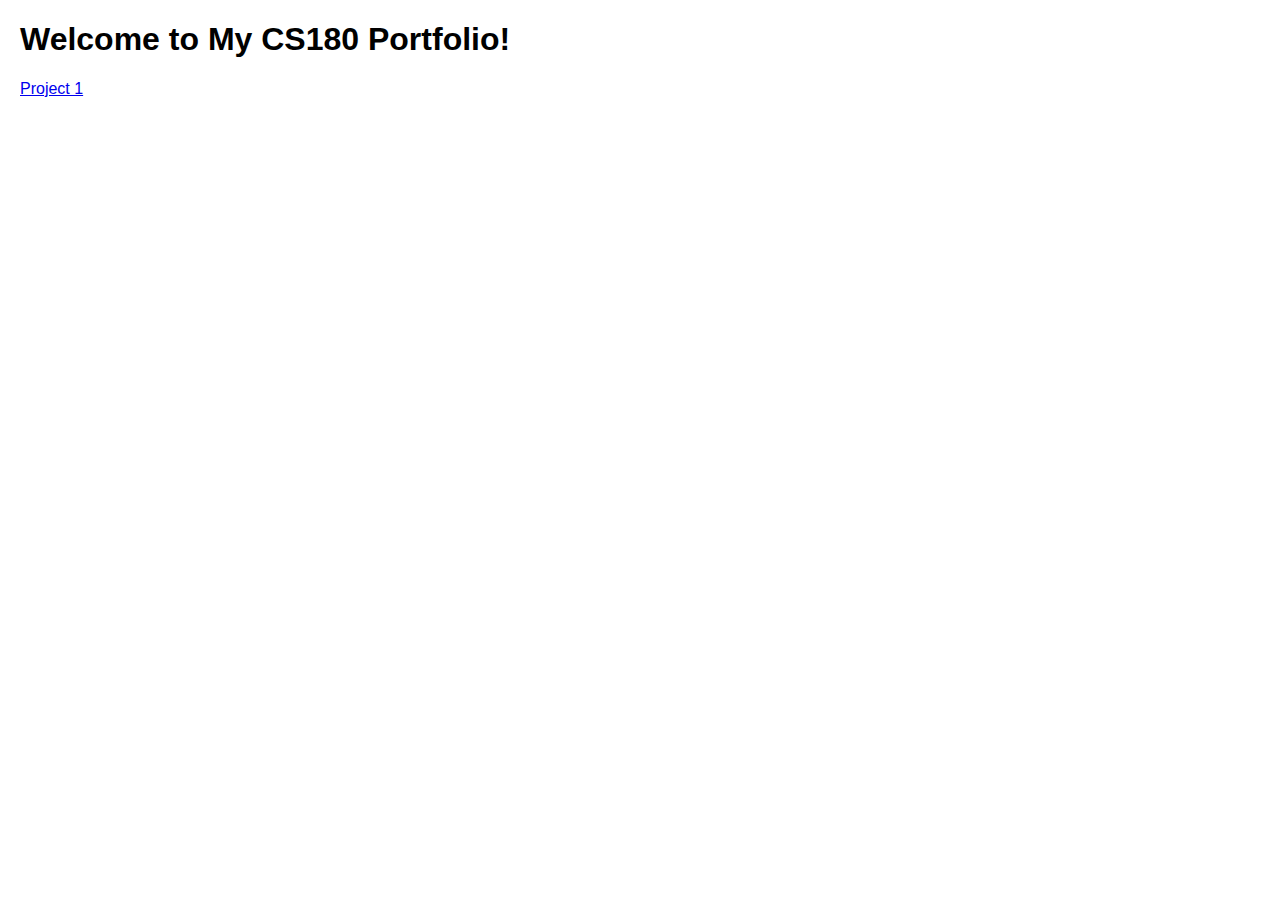
<file: index.html>
<!DOCTYPE html>
<html>
<head>
    <title>Welcome to Sara's Portfolio CS 180 Portfolio!</title>
    <style>
        body {
            font-family: Arial, sans-serif;
            margin: 20px;
        }
    </style>
</head>
<body>
    <h1>Welcome to My CS180 Portfolio!</h1>
    <a href="./1/index.html">Project 1</a>
</body>
</html>
</file>
